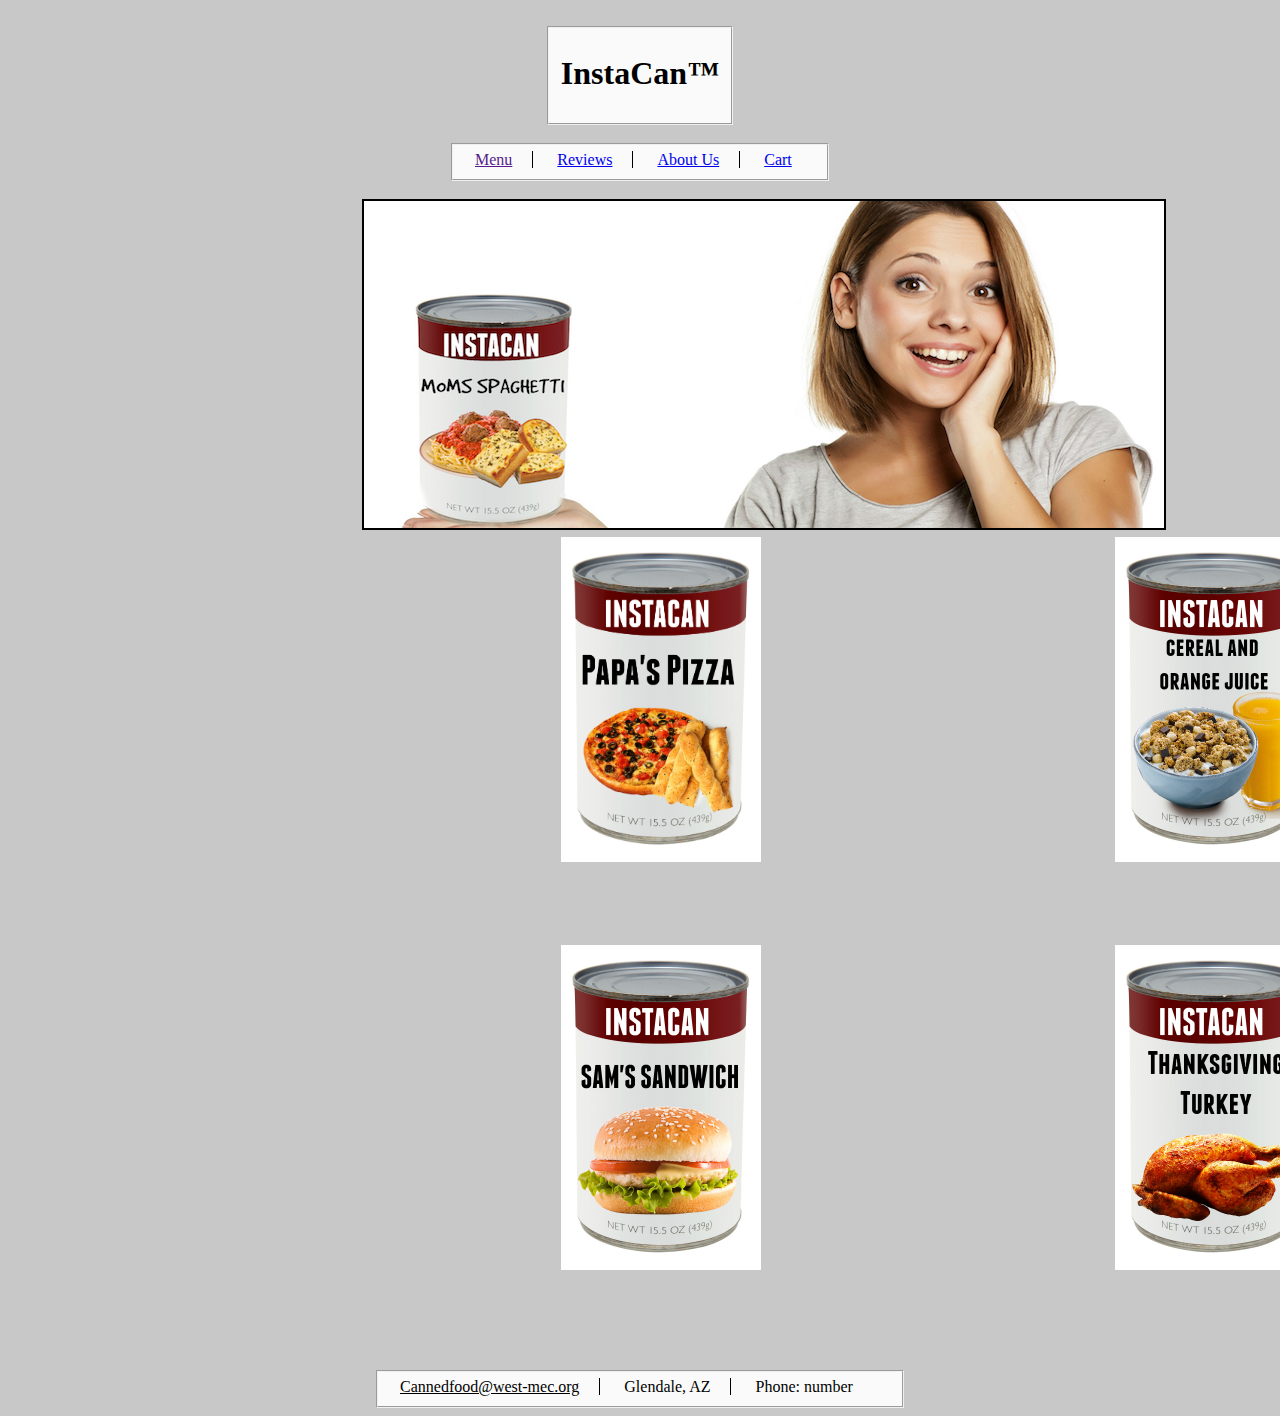
<file: Project-7-Web-Storefront/Project_7_PC2/index.html>
<!DOCTYPE html>
<html lang="en">
<head>
  <meta charset="UTF-8">
  <title>InstaCan</title>
  <link type="text/css" rel="stylesheet" href="css/menu.css" />
</head>
<body>
  <a href="index.html" class="home">
  <fieldset class="title">
    <h1>
      InstaCan&trade;
    </h1>
  </fieldset>
  </a>

  <br>

<fieldset class="menubar">
  <a href="" class="line">Menu</a>
  <a href="reviews.html" class="line">Reviews</a>
  <a href="aboutus.html" class="line">About Us</a>
  <a href="check out cart.html">Cart</a>
</fieldset>





  <br>

<img id='banner' src="images/Spaghetti.jpg" alt="Moms Spaghetti" />


<br>

<table>
  <tr>
    <td>
      <img id="homeimagesleft" src="images/pizza.jpg" alt="image1" />
    </td>
    <td>
      <img id="homeimagesright" src="images/cerealandjuice.jpg" alt="image2" />
    </td>
  </tr>
  <tr>
    <td>
      <img id="homeimagesleft" src="images/3.jpg" alt="image3" />
    </td>
    <td>
      <img id="homeimagesright" src="images/thanksgiving.jpg" alt="image4" />

    </td>
  </tr>
</table>


<br>
<fieldset class="footerbar">
<a class="line2" href="mailto:jacob.sutter449@west-mec.org">Cannedfood@west-mec.org</a>
  <a class="line2">Glendale, AZ</a>
  <a>Phone: number</a>
</fieldset>

</body>
</html>
</file>
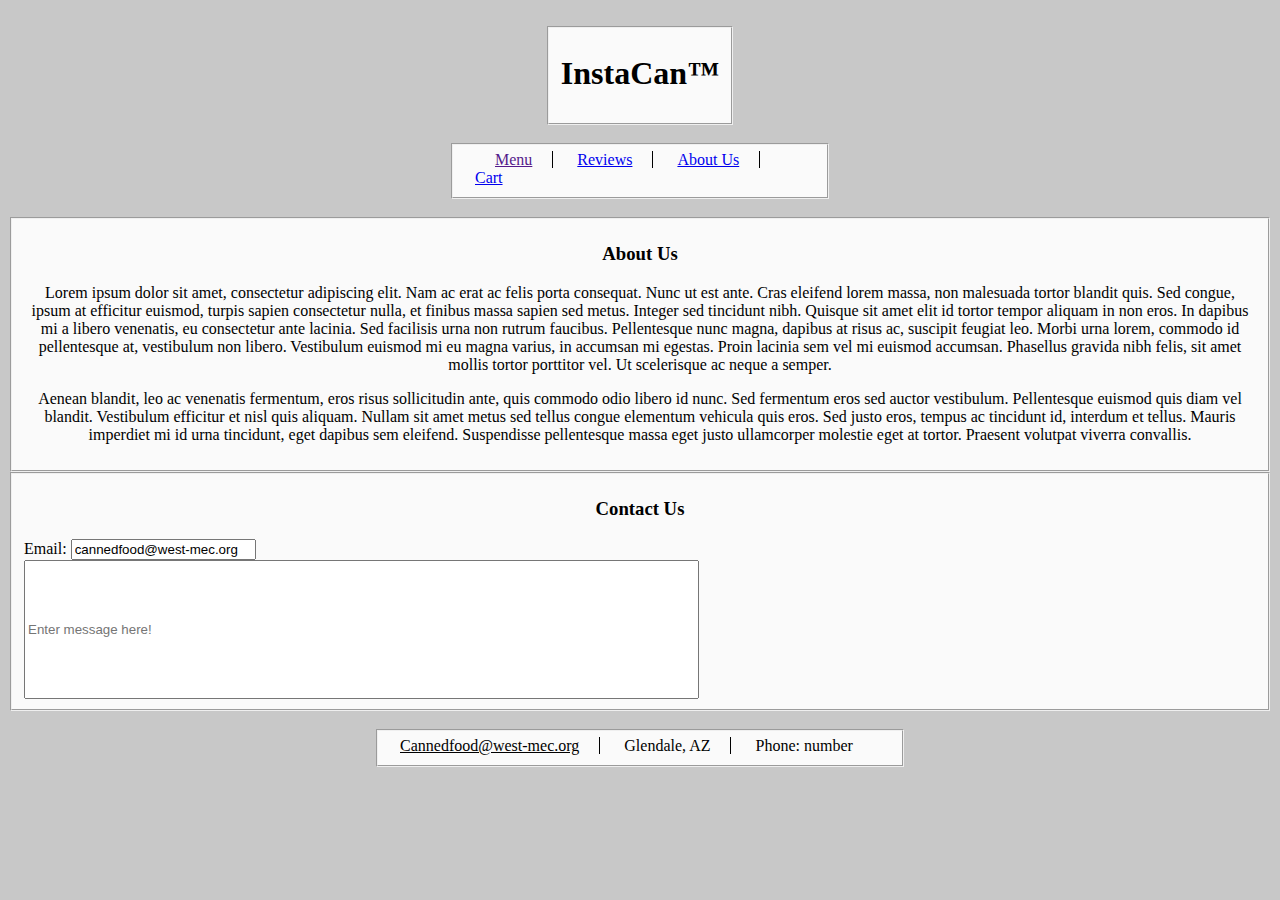
<file: Project-7-Web-Storefront/Project_7_PC2/aboutus.html>
<!DOCTYPE html>
<html>

<head>
    <meta charset="utf-8">
    <title>InstaCan</title>
    <link type="text/css" rel="stylesheet" href="css/menu.css" />
</head>

<body>
    <a href="index.html" class="home">
        <fieldset class="title">
            <h1>
        InstaCan&trade;
      </h1>
        </fieldset>
        </fieldset>
        <br>

        <fieldset class="menubar">
            <a href="" class="line">Menu</a>
            <a href="reviews.html" class="line">Reviews</a>
            <a href="aboutus.html" class="line">About Us</a>
            <a href="check out cart.html">Cart</a>
        </fieldset>
        <br>

        <fieldset class="aboutus">
            <h3> About Us </h3>
            <p> Lorem ipsum dolor sit amet, consectetur adipiscing elit. Nam ac erat ac felis porta consequat. Nunc ut est ante. Cras eleifend lorem massa, non malesuada tortor blandit quis. Sed congue, ipsum at efficitur euismod, turpis sapien consectetur
                nulla, et finibus massa sapien sed metus. Integer sed tincidunt nibh. Quisque sit amet elit id tortor tempor aliquam in non eros. In dapibus mi a libero venenatis, eu consectetur ante lacinia. Sed facilisis urna non rutrum faucibus. Pellentesque
                nunc magna, dapibus at risus ac, suscipit feugiat leo. Morbi urna lorem, commodo id pellentesque at, vestibulum non libero. Vestibulum euismod mi eu magna varius, in accumsan mi egestas. Proin lacinia sem vel mi euismod accumsan. Phasellus
                gravida nibh felis, sit amet mollis tortor porttitor vel. Ut scelerisque ac neque a semper. </p>

            <p> Aenean blandit, leo ac venenatis fermentum, eros risus sollicitudin ante, quis commodo odio libero id nunc. Sed fermentum eros sed auctor vestibulum. Pellentesque euismod quis diam vel blandit. Vestibulum efficitur et nisl quis aliquam. Nullam
                sit amet metus sed tellus congue elementum vehicula quis eros. Sed justo eros, tempus ac tincidunt id, interdum et tellus. Mauris imperdiet mi id urna tincidunt, eget dapibus sem eleifend. Suspendisse pellentesque massa eget justo ullamcorper
                molestie eget at tortor. Praesent volutpat viverra convallis.
        </fieldset>

        <fieldset>
            <h3 class="contactus"> Contact Us </h3>
            <form method="post">
                <label for="emailAddress">Email:</label>
                <input id="emailAddress" type="email" value="cannedfood@west-mec.org">
                <br>
                <input type="text" class="email" placeholder="Enter message here!">
            </form>
        </fieldset>

        <br>
        <fieldset class="footerbar">
        <a class="line2" href="mailto:jacob.sutter449@west-mec.org">Cannedfood@west-mec.org</a>
          <a class="line2">Glendale, AZ</a>
          <a>Phone: number</a>
        </fieldset>
</body>

</html>
</file>
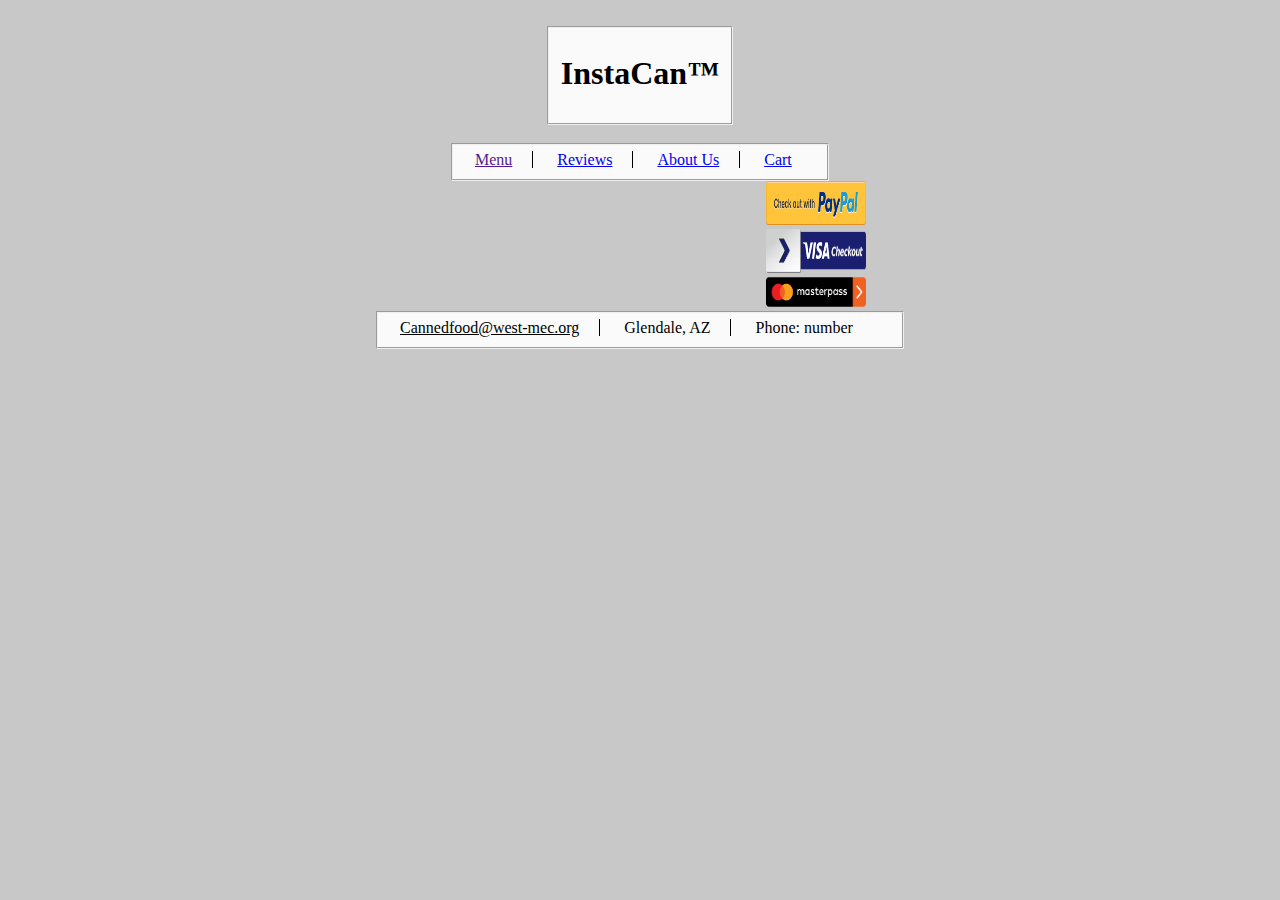
<file: Project-7-Web-Storefront/Project_7_PC2/check out cart.html>
<!DOCTYPE html>
<html lang="en">
<head>
    <meta charset="UTF-8">
    <title>Title</title>
    <link type="text/css" rel="stylesheet" href="css/menu.css"/>
</head>
<body>
  <a href="index.html" class="home">
  <fieldset class="title">
    <h1>
      InstaCan&trade;
    </h1>
  </fieldset>
</a>

   <br>

   <fieldset class="menubar">
     <a href="" class="line">Menu</a>
     <a href="reviews.html" class="line">Reviews</a>
     <a href="aboutus.html" class="line">About Us</a>
     <a href="check out cart.html">Cart</a>
   </fieldset>


<div class="class3">
<img class="class"src="images/paypalLogo.png" alt="Check out with PayPal" height="44" />
</div>

<div class="class3">
  <img class="class"alt="Visa Checkout" class="v-button" role="button"
     src="images/visaLogo.png" height="44" />
</div>

<div class="class3">
<img class="class"alt="masterpass" src="images/masterpassLogo.png" height="30" >
</div>

<fieldset class="footerbar">
  <a class="line2" href="mailto:jacob.sutter449@west-mec.org">Cannedfood@west-mec.org</a>
  <a class="line2">Glendale, AZ</a>
  <a>Phone: number</a>
</fieldset>
</body>
</html>
</file>
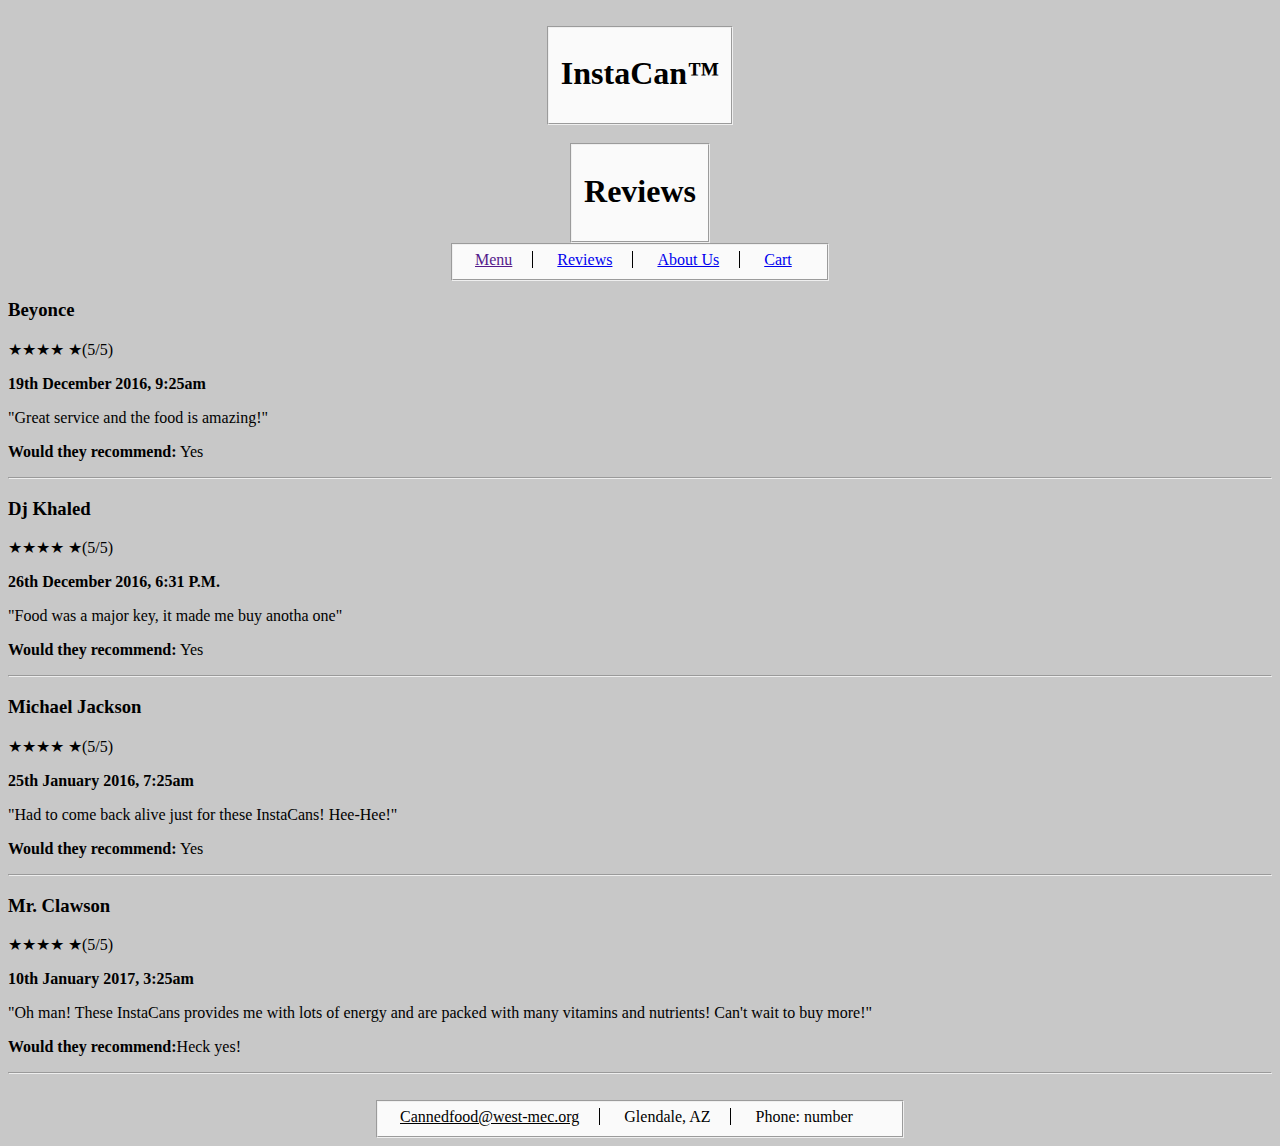
<file: Project-7-Web-Storefront/Project_7_PC2/reviews.html>
<!DOCTYPE html>
<html>

<head>
    <meta charset="utf-8">
    <title>InstaCan</title>
    <link type="text/css" rel="stylesheet" href="css/aboutus.css" />
    <link type="text/css" rel="stylesheet" href="css/menu.css" />
</head>

<body>

    <a href="index.html" class="home">
        <fieldset class="title">
            <h1>
    InstaCan&trade;
  </h1>
        </fieldset>
    </a>

    <fieldset class="title">
        <h1>Reviews</h1>
    </fieldset>

    <fieldset class="menubar">
        <a href="" class="line">Menu</a>
        <a href="reviews.html" class="line">Reviews</a>
        <a href="aboutus.html" class="line">About Us</a>
        <a href="check out cart.html">Cart</a>
    </fieldset>

    <div class="panel">
        <div class="panel-heading">
            <h3 class="panel-title">Beyonce</h3>
        </div>
        <div class="panel-body">
            <p>
                <p>&#9733;&#9733;&#9733;&#9733; &#9733;(5/5)</p>


                <p><strong>19th December 2016, 9:25am</strong></p>
                <p>"Great service and the food is amazing!"</p>

                <p><strong>Would they recommend:</strong> Yes</p>

                <hr>

        </div>
    </div>

    <div class="panel">
        <div class="panel-heading">
            <h3 class="panel-title">Dj Khaled</h3>
        </div>
        <div class="panel-body">
            <p>
                <p>&#9733;&#9733;&#9733;&#9733; &#9733;(5/5)</p>

                <p><strong>26th December 2016, 6:31 P.M.</strong></p>
                <p>"Food was a major key, it made me buy anotha one"</p>

                <p><strong>Would they recommend:</strong> Yes
                </p>

                <hr>

        </div>
    </div>

    <div class="panel">
        <div class="panel-heading">
            <h3 class="panel-title">Michael Jackson</h3>
        </div>
        <div class="panel-body">
            <p>
                <p>&#9733;&#9733;&#9733;&#9733; &#9733;(5/5)</p>

                <p><strong>25th January 2016, 7:25am</strong></p>
                <p>"Had to come back alive just for these InstaCans! Hee-Hee!"
                </p>

                <p><strong>Would they recommend:</strong> Yes</p>

                <hr>

        </div>
    </div>

    <div class="panel">
        <div class="panel-heading">
            <h3 class="panel-title">Mr. Clawson</h3>
        </div>
        <div class="panel-body">
            <p>
                <p>&#9733;&#9733;&#9733;&#9733; &#9733;(5/5)
                </p>

                <p><strong>10th January 2017, 3:25am</strong>
                </p>
                <p>"Oh man! These InstaCans provides me with lots of energy and are packed with many vitamins and nutrients! Can't wait to buy more!"</p>


                <p><strong>Would they recommend:</strong>Heck yes!</p>

                <hr>

        </div>
    </div>

    <br>
    <fieldset class="footerbar">
        <a class="line2" href="mailto:jacob.sutter449@west-mec.org">Cannedfood@west-mec.org</a>
        <a class="line2">Glendale, AZ</a>
        <a>Phone: number</a>
    </fieldset>
</body>
</html>
</file>
<file: Project-7-Web-Storefront/Project_7_PC2/css/menu.css>
fieldset {
    background-color: rgb(250, 250, 250);
}

fieldset.title {
  text-align: center;
  width: fit-content;
  margin: auto;
}
fieldset.menubar {
  margin: auto;
  width: 350px;
}
fieldset.footerbar{
  margin: auto;
  width: 500px;
}
#banner {
  margin-left: 28%;
  border: 2px solid rgb(0, 0, 0);
  width: 800px;
  height: 327px;
}

a {
  margin-right: 10px;
  margin-left: 10px;

}
.line {
  border-right: solid 1px black;
  padding-right: 20px;

}
.line2 {
  margin-right: 10px;
  margin-left: 10px;
  border-right: solid 1px black;
  padding-right: 20px;
  color: rgb(0, 0, 0);
}

#homeimagesright {
  width: 200px;
  height: 325px;
  padding-right: 300px;
  padding-bottom: 75px;
}

#homeimagesleft {
  width: 200px;
  height: 325px;
  padding-left: 550px;
  padding-right: 350px;
  padding-bottom: 75px;
}

fieldset.aboutus {
  text-align: center;
}

h3.contactus {
  text-align: center;
}

input.email {
  width: 50em;
  height:10em;
}
.class3{
  margin-left: 500%:
}
.class
{
margin-left: 60%;
  width: 100px;
  align-self: center;
}
html {
  background-color: rgb(200, 200, 200);
}
a.home {
   color: rgb(0, 0, 0);
  text-decoration: none;
}
</file>
<file: Project-7-Web-Storefront/Project_7_PC2/css/aboutus.css>
fieldset {
    background-color: rgb(250, 250, 250);
}

fieldset.title {
  text-align: center;
  width: fit-content;
  margin: auto;
}
fieldset.menubar {
  margin: auto;
  width: 350px;
}
fieldset.footerbar{
  margin: auto;
  width: 500px;
}
#thanksgiving {
  width: 1100px;
  margin-left: 20%;
  height: 450px;
}

a {
  margin-right: 10px;
  margin-left: 10px;

}
.line {
  border-right: solid 1px black;
  padding-right: 20px;

}
.line2 {
  margin-right: 10px;
  margin-left: 10px;
  border-right: solid 1px black;
  padding-right: 20px;
  color: rgb(0, 0, 0);
}

#homeimagesright {
  width: 400px;
  height: 350px;
  padding-right: 300px;
  padding-bottom: 75px;
}

#homeimagesleft {
  width: 400px;
  height: 350px;
  padding-left: 350px;
  padding-right: 350px;
  padding-bottom: 75px;
}

fieldset.aboutus {
  text-align: center;
}

h3.contactus {
  text-align: center;
}

input.email {
  width: 50em;
  height:10em;
}
a.home {
   color: rgb(0, 0, 0);
  text-decoration: none;
}
</file>
